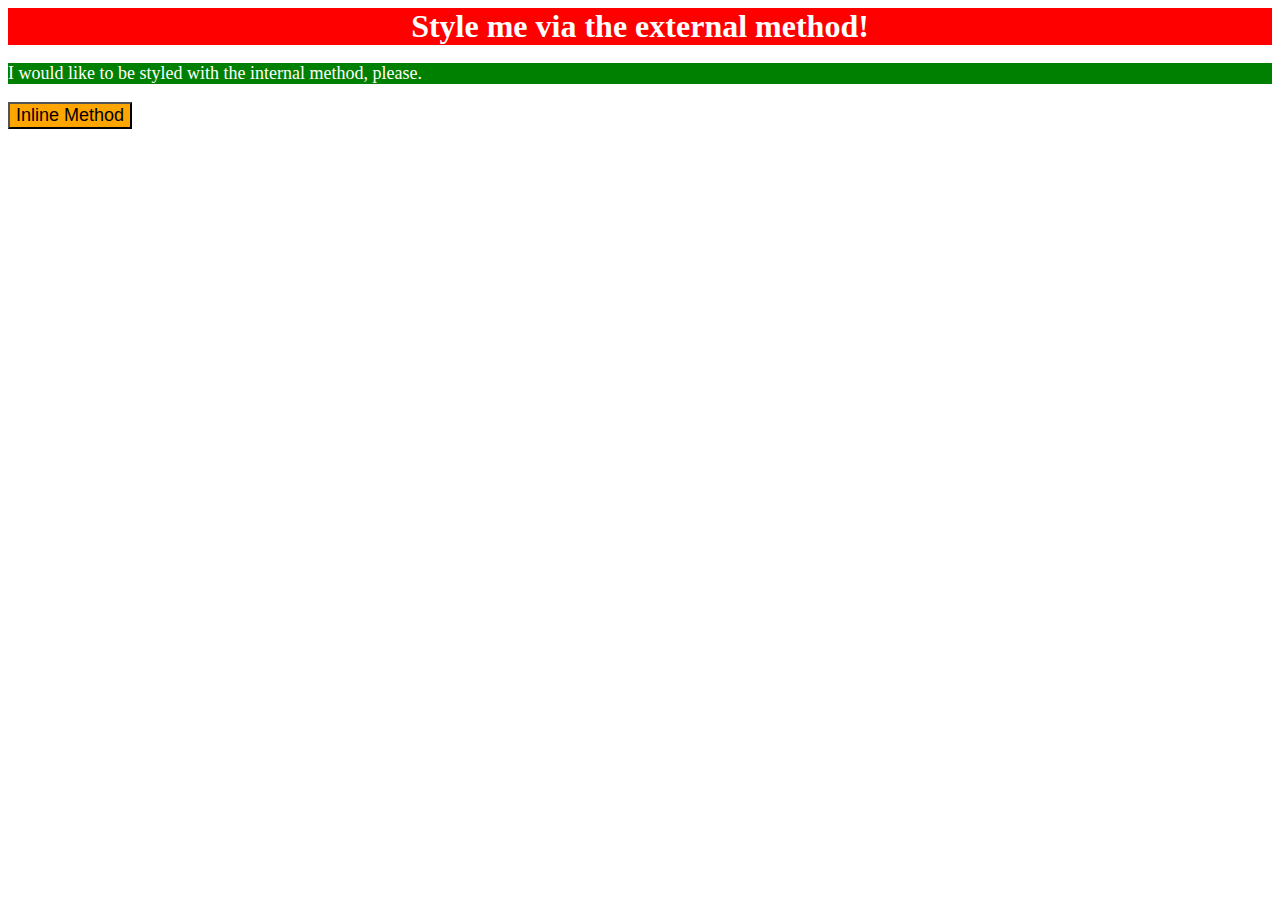
<file: foundations/intro-to-css/01-css-methods/index.html>
<!DOCTYPE html>
<html lang="en">
  <head>
    <meta charset="UTF-8">
    <meta http-equiv="X-UA-Compatible" content="IE=edge">
    <meta name="viewport" content="width=device-width, initial-scale=1.0">
    <link rel="stylesheet" href="styles.css">
    <style>
      p {
        color: white;
        font-size: 18px;
        background-color: green;
      }
    </style>
    <title>Methods for Adding CSS</title>
  </head>
  <body>
    <div>Style me via the external method!</div>
    <p>I would like to be styled with the internal method, please.</p>
    <button style="background-color: orange; font-size: 18px;">Inline Method</button>
  </body>
</html>
</file>
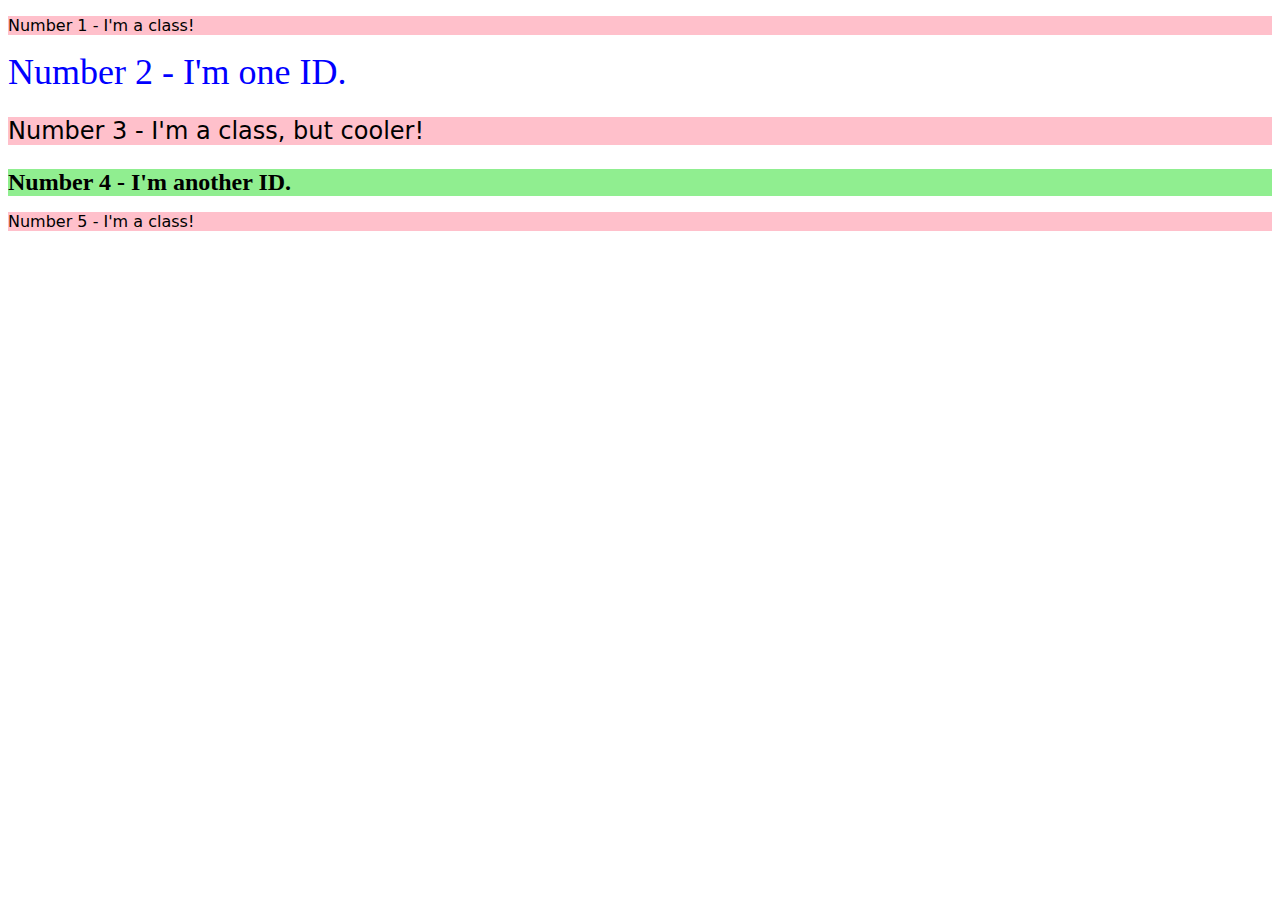
<file: foundations/intro-to-css/02-class-id-selectors/index.html>
<!DOCTYPE html>
<html lang="en">
  <head>
    <meta charset="UTF-8">
    <meta http-equiv="X-UA-Compatible" content="IE=edge">
    <meta name="viewport" content="width=device-width, initial-scale=1.0">
    <title>Class and ID Selectors</title>
    <link rel="stylesheet" href="style.css">
  </head>
  <body>
    <p class="a-class">Number 1 - I'm a class!</p>
    <div id="blu-id">Number 2 - I'm one ID.</div>
    <p class="a-class chad">Number 3 - I'm a class, but cooler!</p>
    <div id="green-id">Number 4 - I'm another ID.</div>
    <p class="a-class">Number 5 - I'm a class!</p>
  </body>
</html>
</file>
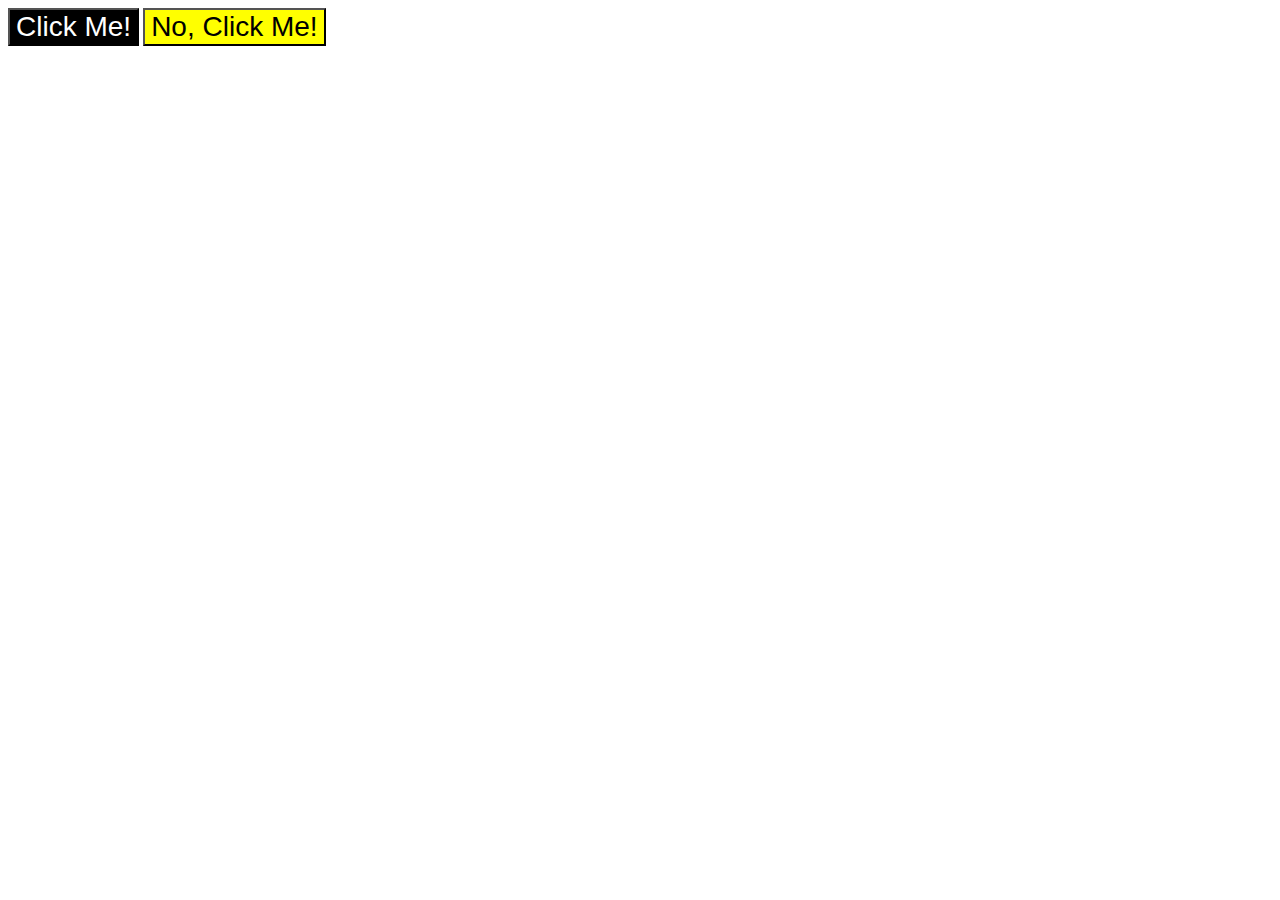
<file: foundations/intro-to-css/03-grouping-selectors/index.html>
<!DOCTYPE html>
<html lang="en">
  <head>
    <meta charset="UTF-8">
    <meta http-equiv="X-UA-Compatible" content="IE=edge">
    <meta name="viewport" content="width=device-width, initial-scale=1.0">
    <title>Grouping Selectors</title>
    <link rel="stylesheet" href="style.css">
  </head>
  <body>
    <button class="button1">Click Me!</button>
    <button class="button2">No, Click Me!</button>
  </body>
</html>
</file>
<file: foundations/intro-to-css/01-css-methods/styles.css>
div {
    text-align: center;
    color: white;
    font-size: 32px;
    font-weight: bold;
    background-color: red;
}
</file>
<file: foundations/intro-to-css/02-class-id-selectors/style.css>
.a-class {
  background-color: pink;
  font-family: Verdana, DejaVu Sans, sans-serif;
}

.chad {
  font-size: 24px;
}

#blu-id {
  color: blue;
  font-size: 36px;
}

#green-id {
  background-color: lightgreen;
  font-size: 24px;
  font-weight: bold;
}
</file>
<file: foundations/intro-to-css/03-grouping-selectors/style.css>
.button1,
.button2 {
  font-family: Helvetica, "Times New Roman", sans-serif;
  font-size: 28px;
}

.button1 {
  background-color: black;
  color: white;
}

.button2 {
  background-color: yellow;
}
</file>
